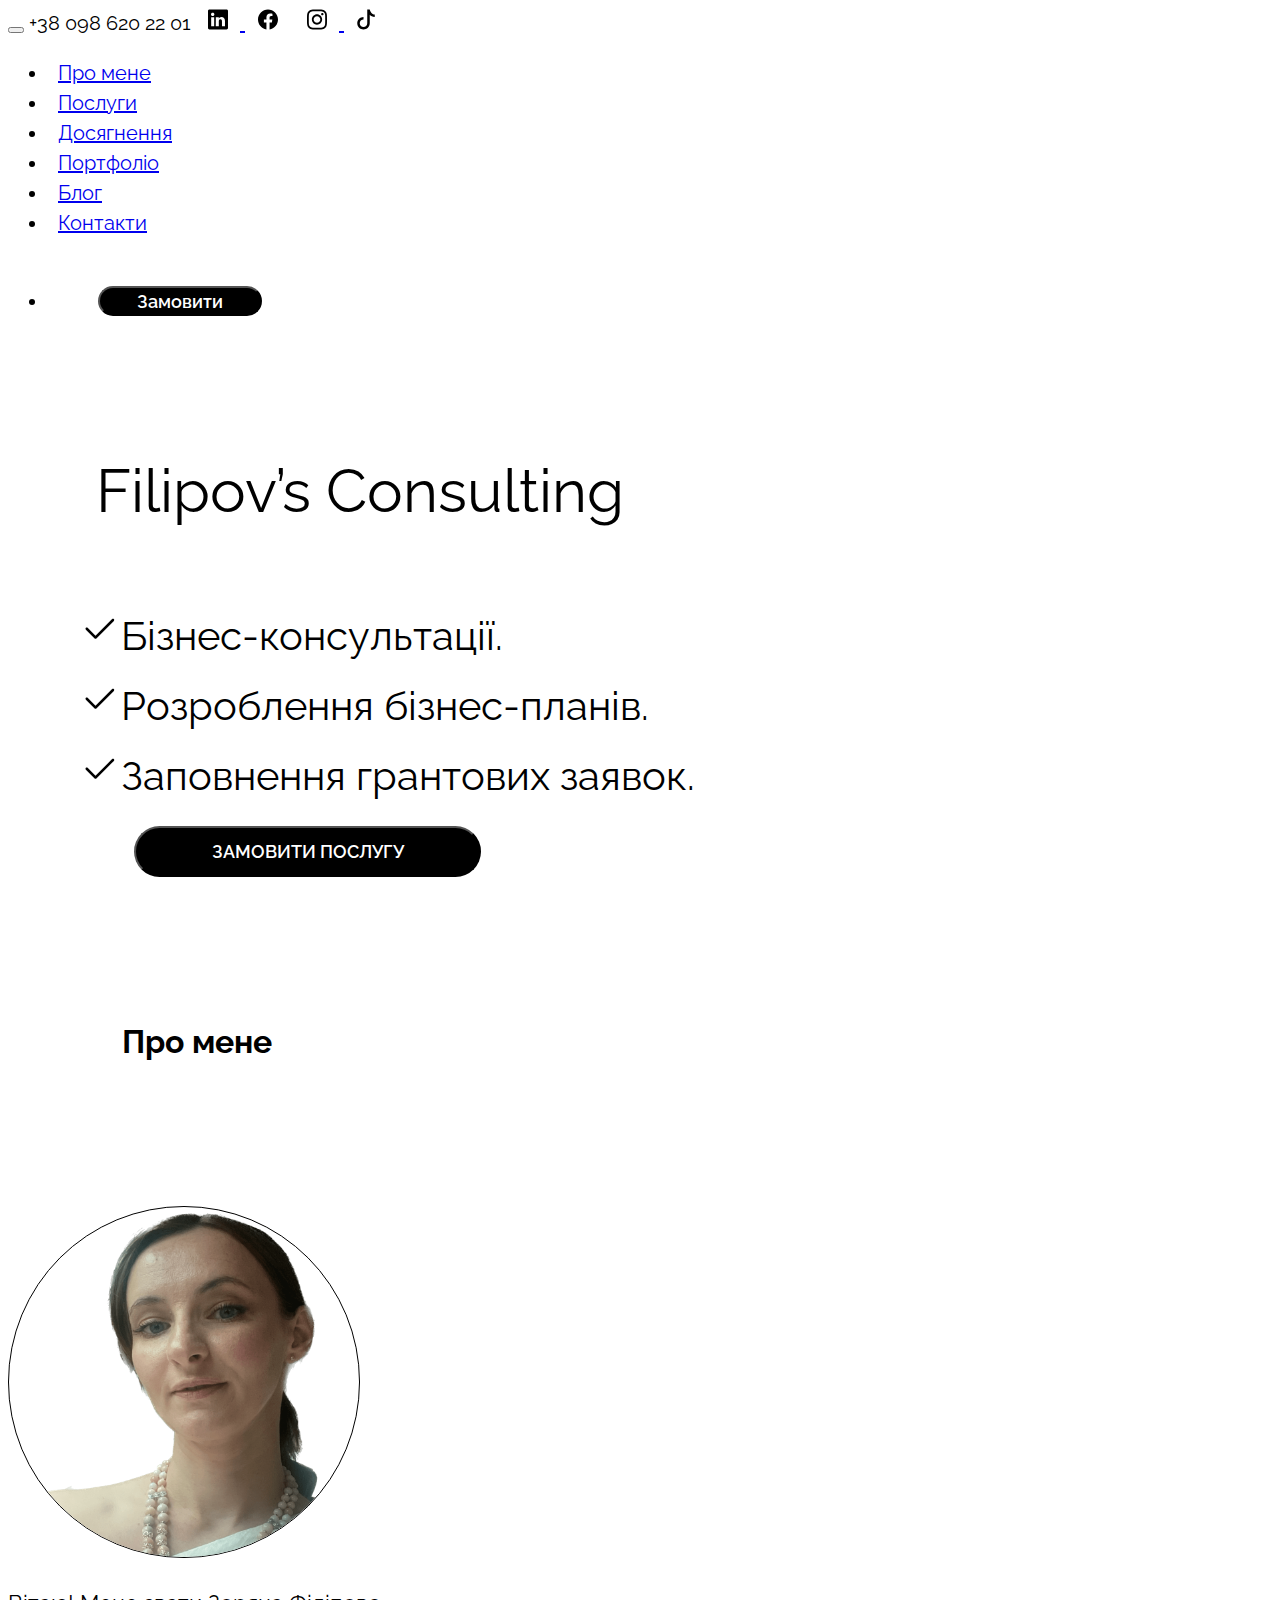
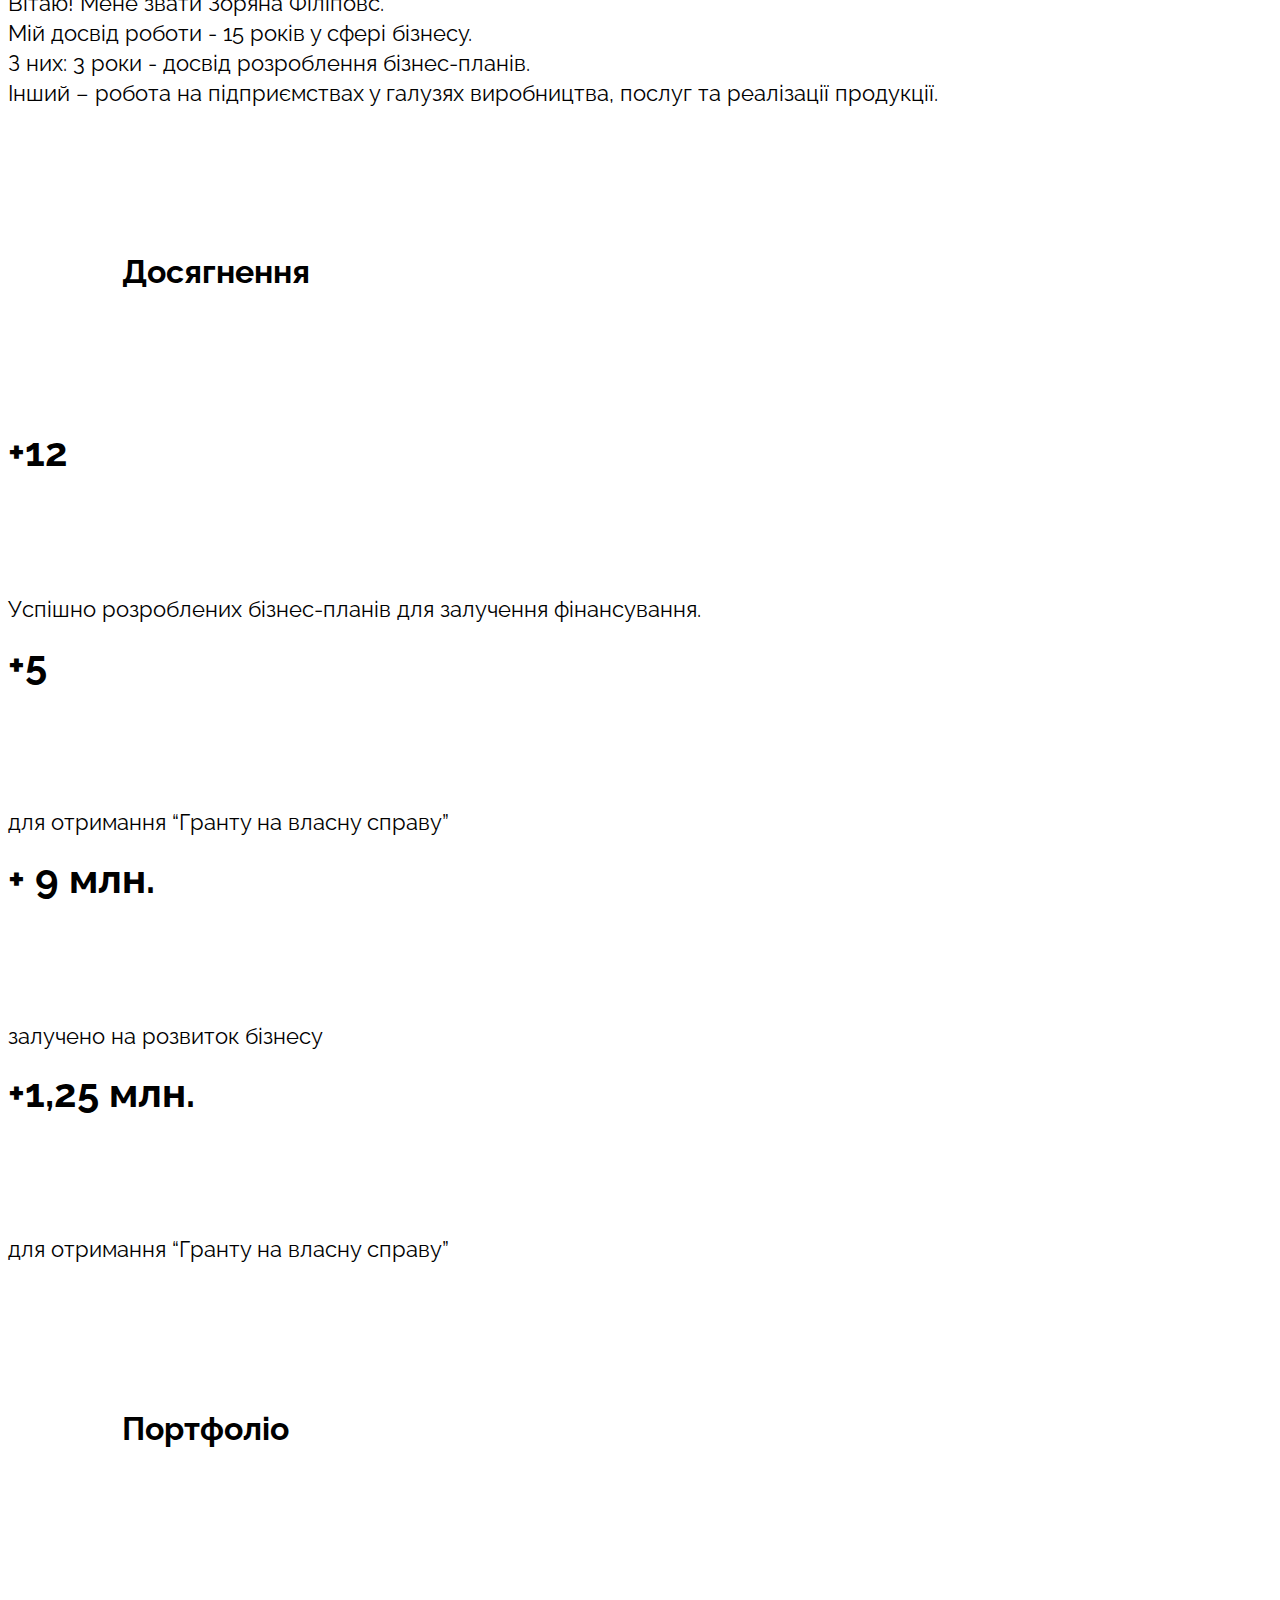
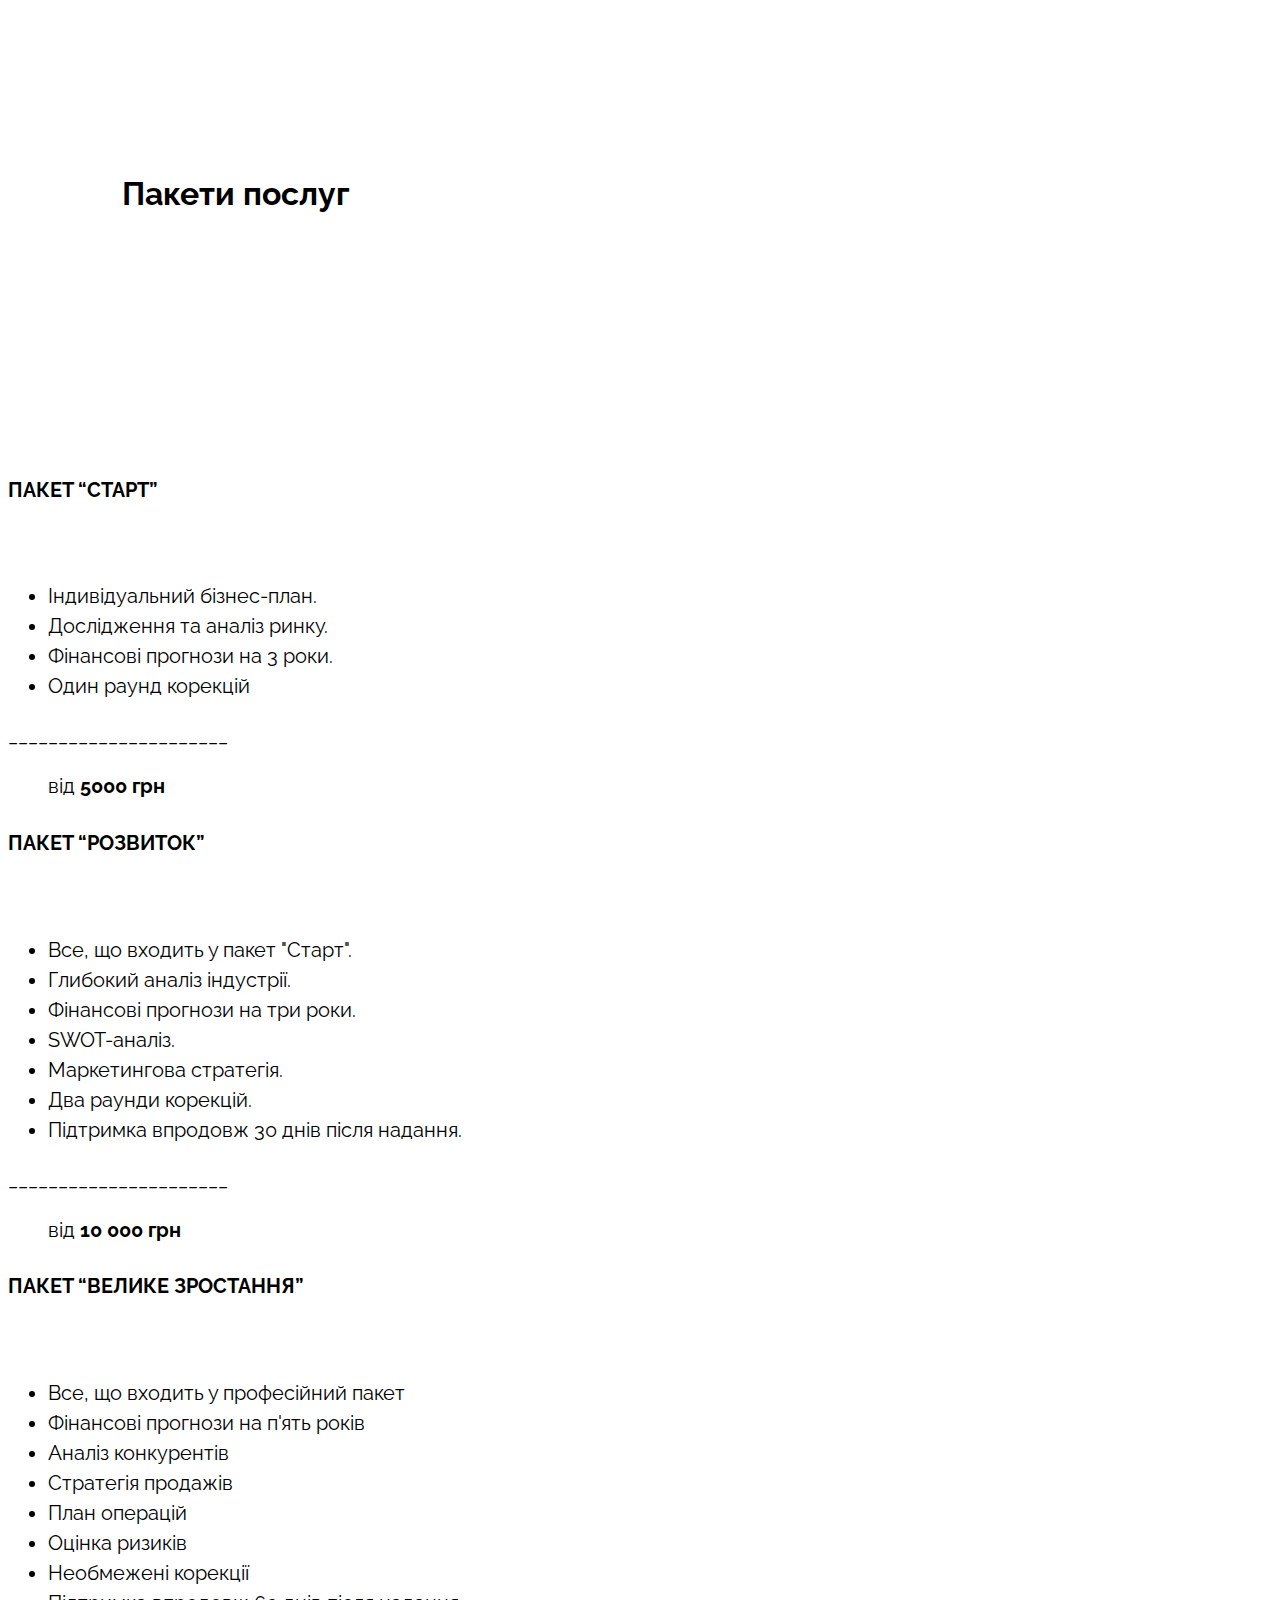
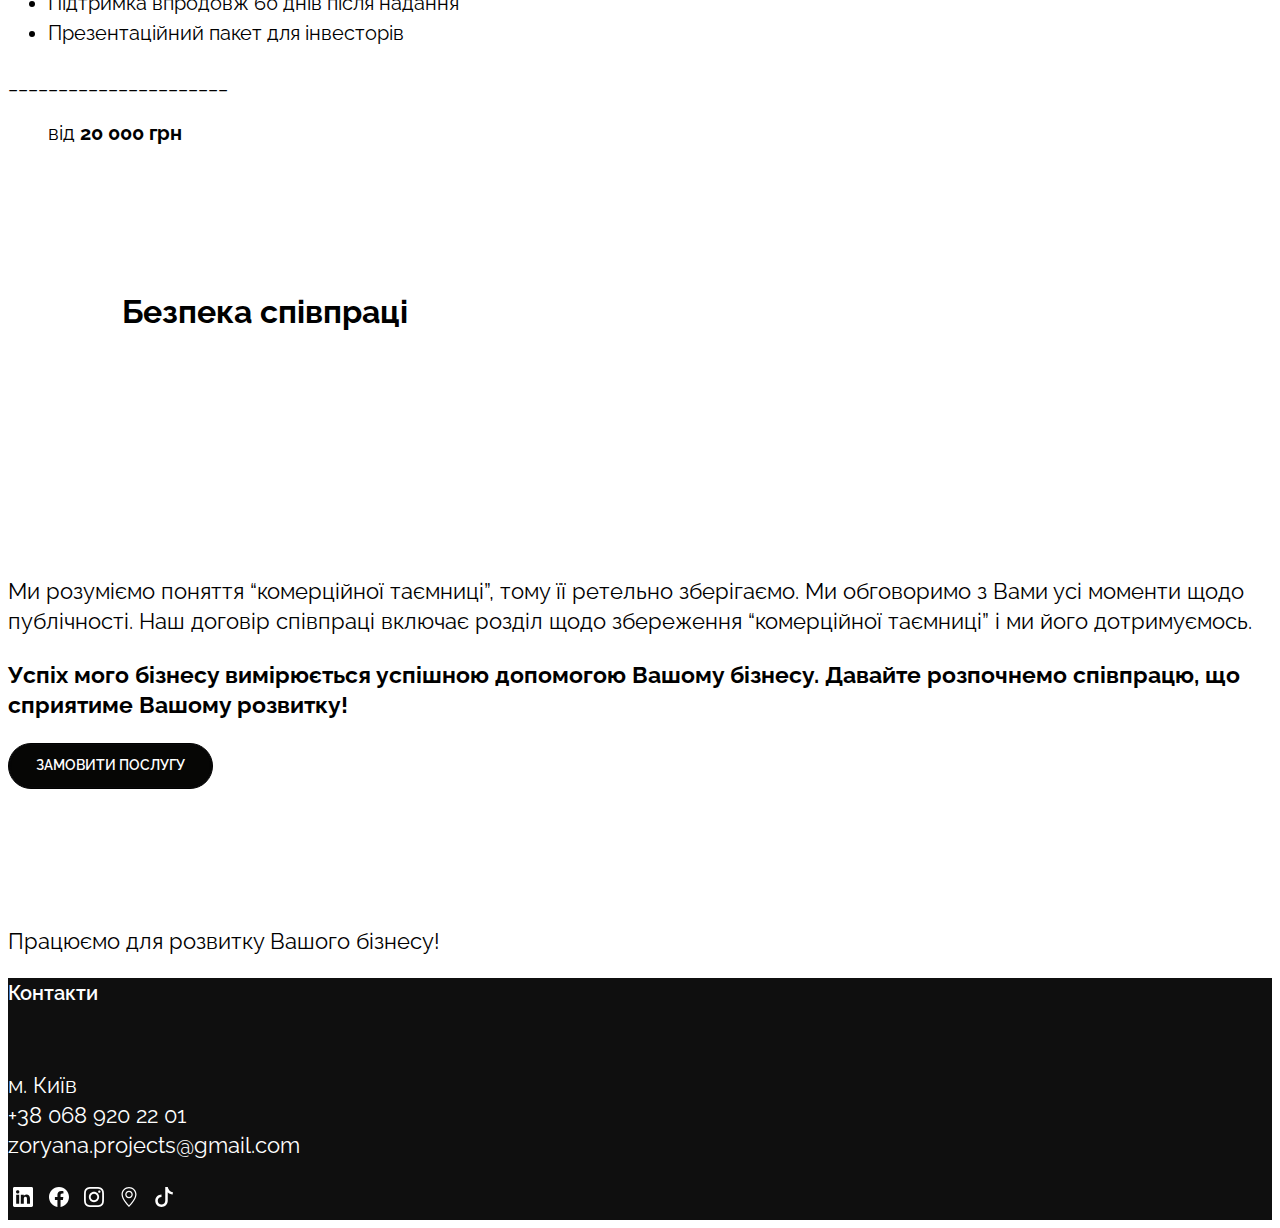
<file: index.html>
<!DOCTYPE html> 
<head>
    <meta charset="utf-8">
    <meta name="description" content="">
  <title>Зоряна Філіповс</title> 
  <meta name="keywords" content=""/>
  <link href=" ">
  <link rel="preconnect" href="https://fonts.googleapis.com">
<link rel="preconnect" href="https://fonts.gstatic.com" crossorigin>
<link href="https://fonts.googleapis.com/css2?family=Raleway&display=swap" rel="stylesheet">
  <link rel="stylesheet" type="text/css" href="style.css">
<link href="https://cdn.jsdelivr.net/npm/bootstrap@5.3.0/dist/css/bootstrap.min.css" rel="stylesheet" integrity="sha384-9ndCyUaIbzAi2FUVXJi0CjmCapSmO7SnpJef0486qhLnuZ2cdeRhO02iuK6FUUVM" crossorigin="anonymous">
</head>
<body>
<!--menu 
<nav class="navbar navbar-expand-lg bg-body-tertiary">
  <div class="container-fluid">
    <a class="navbar-brand" href="#"><svg xmlns="http://www.w3.org/2000/svg" width="20" height="23" viewBox="0 0 20 23" fill="none">
  <path d="M10.4419 5.43306C10.1979 5.18898 9.80214 5.18898 9.55806 5.43306L2.05806 12.9331C1.94085 13.0503 1.875 13.2092 1.875 13.375V22.125C1.875 22.4702 2.15482 22.75 2.5 22.75H8.125C8.47018 22.75 8.75 22.4702 8.75 22.125V17.125H11.25V22.125C11.25 22.4702 11.5298 22.75 11.875 22.75H17.5C17.8452 22.75 18.125 22.4702 18.125 22.125V13.375C18.125 13.2092 18.0592 13.0503 17.9419 12.9331L16.25 11.2411V7.125C16.25 6.77982 15.9702 6.5 15.625 6.5H14.375C14.0298 6.5 13.75 6.77982 13.75 7.125V8.74112L10.4419 5.43306ZM3.125 21.5V13.6339L10 6.75888L16.875 13.6339V21.5H12.5V16.5C12.5 16.1548 12.2202 15.875 11.875 15.875H8.125C7.77982 15.875 7.5 16.1548 7.5 16.5V21.5H3.125Z" fill="black"/>
</svg></a>
    <button class="navbar-toggler" type="button" data-bs-toggle="collapse" data-bs-target="#navbarNav" aria-controls="navbarNav" aria-expanded="false" aria-label="Toggle navigation">
      <span class="navbar-toggler-icon"></span>
    </button>
    <div class="collapse navbar-collapse" id="navbarNav">
      <ul class="navbar-nav">
        <li class="nav-item">
          <a class="nav-link"  href="#">Про мене</a>
        </li>
        <li class="nav-item">
          <a class="nav-link" href="#">Послуги</a>
        </li>
        <li class="nav-item">
          <a class="nav-link" href="#">Досягнення</a>
        </li>
        <li class="nav-item">
          <a class="nav-link" href="#">Портфоліо</a>
        </li>
         <li class="nav-item">
          <a class="nav-link" href="#">Блог</a>
        </li>
         <li class="nav-item">
          <a class="nav-link" href="#">Контакти</a>
        </li>
        <li class="nav-item">
    <a href="forma.html" class="zoryana_btn_style2"><span>ЗАМОВИТИ ПОСЛУГУ</span></a>
        </li>
      </ul>
    </div>
  </div>
</nav>    

end menu -->
<nav class="navbar navbar-expand-lg bg-body-tertiary">
  <div class="container-fluid">
    
    <button class="navbar-toggler" type="button" data-bs-toggle="collapse" data-bs-target="#navbarTogglerDemo01" aria-controls="navbarTogglerDemo01" aria-expanded="false" aria-label="Toggle navigation">
      <span class="navbar-toggler-icon"></span>
    </button>
    
    <!-- Це посилання буде працювати для Android та iPhone. Воно буде відображатись і на ПК, але при натисканні кнопки буде показуватись помилка -->
    <a class="telefon" href="tel:+380986202201">+38 098 620 22 01</a>
    <a href="https://www.linkedin.com/in/zoriana-filipovs-70b57b279/">
       <svg xmlns="http://www.w3.org/2000/svg" width="20" height="21" viewBox="0 0 20 21" fill="none">
          <path d="M0 1.93267C0 1.14164 0.657515 0.5 1.46864 0.5H18.5314C19.3425 0.5 20 1.14164 20 1.93268V19.0673C20 19.8586 19.3425 20.5 18.5314 20.5L1.46864 20.5C0.657515 20.5 0 19.8586 0 19.0673V1.93267ZM6.17922 17.2421V8.21095H3.17745V17.2421H6.17922ZM4.67832 6.9779C5.7251 6.9779 6.37664 6.28441 6.37664 5.41775C6.35713 4.53159 5.7251 3.85734 4.69818 3.85734C3.67136 3.85734 3 4.53159 3 5.41775C3 6.28441 3.65139 6.9779 4.65876 6.9779H4.67832ZM10.8142 17.2421V12.1987C10.8142 11.9288 10.8338 11.6592 10.913 11.4662C11.13 10.9269 11.6239 10.3684 12.4532 10.3684C13.5394 10.3684 13.9739 11.1966 13.9739 12.4106V17.2421H16.9754V12.0638C16.9754 9.2898 15.4945 7.99903 13.5196 7.99903C11.9272 7.99903 11.2133 8.87421 10.8143 9.48959V9.5207H10.7943C10.8009 9.5104 10.8076 9.50003 10.8143 9.48959V8.21095H7.81258C7.85197 9.05837 7.81258 17.2421 7.81258 17.2421H10.8142Z" fill="black"/>
         </svg>
     </a>
    <svg xmlns="http://www.w3.org/2000/svg" width="21" height="21" viewBox="0 0 21 21" fill="none">
    <path d="M20.9997 10.5606C20.9997 5.00374 16.5223 0.499054 10.9991 0.499054C5.47595 0.499054 0.998535 5.00374 0.998535 10.5606C0.998535 15.5826 4.6556 19.745 9.43653 20.4998V13.469H6.89732V10.5606H9.43653V8.34389C9.43653 5.82222 10.9295 4.42933 13.2139 4.42933C14.308 4.42933 15.4525 4.62584 15.4525 4.62584V7.10192H14.1915C12.9491 7.10192 12.5617 7.8775 12.5617 8.67318V10.5606H15.3353L14.8919 13.469H12.5617V20.4998C17.3426 19.745 20.9997 15.5826 20.9997 10.5606Z" fill="black"/>
    </svg>
    <a href="https://www.instagram.com/filipovs_consulting/">
       <svg xmlns="http://www.w3.org/2000/svg" width="20" height="21" viewBox="0 0 20 21" fill="none">
          <path d="M10.0009 0.5C7.28508 0.5 6.94424 0.511875 5.87756 0.560417C4.81297 0.609168 4.08629 0.777711 3.45045 1.02501C2.79274 1.28042 2.23481 1.62209 1.67898 2.17814C1.12272 2.73398 0.78105 3.2919 0.524797 3.94941C0.276878 4.58546 0.108126 5.31234 0.0602089 6.37652C0.0125 7.4432 0 7.78424 0 10.5001C0 13.216 0.0120837 13.5558 0.0604175 14.6224C0.109376 15.687 0.27792 16.4137 0.525006 17.0495C0.780633 17.7073 1.1223 18.2652 1.67835 18.821C2.23398 19.3773 2.7919 19.7198 3.4492 19.9752C4.08546 20.2225 4.81234 20.391 5.87673 20.4398C6.94341 20.4883 7.28403 20.5002 9.99969 20.5002C12.7158 20.5002 13.0556 20.4883 14.1222 20.4398C15.1868 20.391 15.9143 20.2225 16.5506 19.9752C17.2081 19.7198 17.7652 19.3773 18.3208 18.821C18.8771 18.2652 19.2187 17.7073 19.475 17.0498C19.7208 16.4137 19.8896 15.6868 19.9396 14.6226C19.9875 13.556 20 13.216 20 10.5001C20 7.78424 19.9875 7.4434 19.9396 6.37673C19.8896 5.31213 19.7208 4.58546 19.475 3.94962C19.2187 3.2919 18.8771 2.73398 18.3208 2.17814C17.7646 1.62189 17.2083 1.28022 16.55 1.02501C15.9125 0.777711 15.1854 0.609168 14.1208 0.560417C13.0541 0.511875 12.7145 0.5 9.99781 0.5H10.0009ZM9.10385 2.3021C9.3701 2.30169 9.66718 2.3021 10.0009 2.3021C12.671 2.3021 12.9874 2.31169 14.0418 2.3596C15.0168 2.40419 15.546 2.5671 15.8985 2.70398C16.3652 2.88523 16.6979 3.1019 17.0477 3.45191C17.3977 3.80191 17.6143 4.13525 17.796 4.60192C17.9329 4.954 18.096 5.48318 18.1404 6.45819C18.1883 7.51236 18.1987 7.82903 18.1987 10.4978C18.1987 13.1666 18.1883 13.4833 18.1404 14.5374C18.0958 15.5124 17.9329 16.0416 17.796 16.3937C17.6148 16.8604 17.3977 17.1927 17.0477 17.5425C16.6977 17.8925 16.3654 18.1091 15.8985 18.2904C15.5464 18.4279 15.0168 18.5904 14.0418 18.635C12.9876 18.6829 12.671 18.6933 10.0009 18.6933C7.3307 18.6933 7.01424 18.6829 5.96006 18.635C4.98505 18.59 4.45588 18.4271 4.10317 18.2902C3.6365 18.1089 3.30316 17.8923 2.95316 17.5423C2.60315 17.1923 2.38648 16.8598 2.20481 16.3929C2.06794 16.0408 1.90481 15.5116 1.86044 14.5366C1.81252 13.4824 1.80294 13.1658 1.80294 10.4953C1.80294 7.82487 1.81252 7.50986 1.86044 6.45569C1.90502 5.48068 2.06794 4.9515 2.20481 4.599C2.38607 4.13233 2.60315 3.79899 2.95316 3.44899C3.30316 3.09898 3.6365 2.88232 4.10317 2.70065C4.45567 2.56315 4.98505 2.40064 5.96006 2.35585C6.88257 2.31419 7.24008 2.30169 9.10385 2.2996V2.3021ZM15.3389 3.96254C14.6764 3.96254 14.1389 4.49942 14.1389 5.16213C14.1389 5.82464 14.6764 6.36214 15.3389 6.36214C16.0014 6.36214 16.5389 5.82464 16.5389 5.16213C16.5389 4.49962 16.0014 3.96212 15.3389 3.96212V3.96254ZM10.0009 5.36463C7.16487 5.36463 4.86547 7.66403 4.86547 10.5001C4.86547 13.3362 7.16487 15.6345 10.0009 15.6345C12.837 15.6345 15.1356 13.3362 15.1356 10.5001C15.1356 7.66403 12.8368 5.36463 10.0007 5.36463H10.0009ZM10.0009 7.16674C11.8418 7.16674 13.3343 8.65904 13.3343 10.5001C13.3343 12.341 11.8418 13.8335 10.0009 13.8335C8.15988 13.8335 6.66757 12.341 6.66757 10.5001C6.66757 8.65904 8.15988 7.16674 10.0009 7.16674Z" fill="black"/>
        </svg>
    </a>
    <svg xmlns="http://www.w3.org/2000/svg" width="20" height="21" viewBox="0 0 20 21" fill="none">
    <path d="M11.25 0.500013L13.7257 0.5C13.9045 1.39376 14.4007 2.52132 15.2688 3.63993C16.1193 4.736 17.2464 5.50001 18.75 5.50001V8.00001C16.5583 8.00001 14.9113 6.98306 13.75 5.71424V14.25C13.75 17.7018 10.9518 20.5 7.5 20.5C4.04822 20.5 1.25 17.7018 1.25 14.25C1.25 10.7982 4.04822 8.00001 7.5 8.00001V10.5C5.42893 10.5 3.75 12.1789 3.75 14.25C3.75 16.3211 5.42893 18 7.5 18C9.57107 18 11.25 16.3211 11.25 14.25V0.500013Z" fill="black"/>
    </svg>
    <div class="collapse navbar-collapse" id="navbarTogglerDemo01">
     
      <ul class="navbar-nav me-auto mb-2 mb-lg-0">
        <li class="nav-item">
          <a class="nav-link active" aria-current="page" href="#">Про мене</a>
        </li>
        <li class="nav-item">
          <a class="nav-link" href="#">Послуги</a>
        </li>
         <li class="nav-item">
          <a class="nav-link" href="#">Досягнення</a>
        </li>
        <li class="nav-item">
          <a class="nav-link" href="#">Портфоліо</a>
        </li>
        <li class="nav-item">
          <a class="nav-link" href="#">Блог</a>
        </li>
        <li class="nav-item">
          <a class="nav-link" href="#">Контакти</a>
        </li>
        <li class="nav-item">
          <button type="button" class="zoryana_btn_style"><span>Замовити</span></button>
        </li>
      </ul>
     
    </div>
  </div>
</nav>
<!--main block -->
<div class="container mainblock">
   <div class="row">
    <div class="col-lg-8 col-sm-12">
      <h1>Filipov’s Consulting</h1>
      <div class="poslugy">
      <ol>
        <li><svg xmlns="http://www.w3.org/2000/svg"  height="1em" viewBox="0 0 17 16" fill="none">
  <path d="M14.3536 3.64645C14.5488 3.84171 14.5488 4.15829 14.3536 4.35355L7.35355 11.3536C7.25979 11.4473 7.13261 11.5 7 11.5C6.86739 11.5 6.74021 11.4473 6.64645 11.3536L3.14645 7.85355C2.95118 7.65829 2.95118 7.34171 3.14645 7.14645C3.34171 6.95118 3.65829 6.95118 3.85355 7.14645L7 10.2929L13.6464 3.64645C13.8417 3.45118 14.1583 3.45118 14.3536 3.64645Z" fill="black"/>
</svg>Бізнес-консультації.</li>
        <li><svg xmlns="http://www.w3.org/2000/svg"  height="1em" viewBox="0 0 17 16" fill="none">
  <path d="M14.3536 3.64645C14.5488 3.84171 14.5488 4.15829 14.3536 4.35355L7.35355 11.3536C7.25979 11.4473 7.13261 11.5 7 11.5C6.86739 11.5 6.74021 11.4473 6.64645 11.3536L3.14645 7.85355C2.95118 7.65829 2.95118 7.34171 3.14645 7.14645C3.34171 6.95118 3.65829 6.95118 3.85355 7.14645L7 10.2929L13.6464 3.64645C13.8417 3.45118 14.1583 3.45118 14.3536 3.64645Z" fill="black"/>
</svg>Розроблення бізнес-планів.</li>
        <li><svg xmlns="http://www.w3.org/2000/svg"  height="1em" viewBox="0 0 17 16" fill="none">
  <path d="M14.3536 3.64645C14.5488 3.84171 14.5488 4.15829 14.3536 4.35355L7.35355 11.3536C7.25979 11.4473 7.13261 11.5 7 11.5C6.86739 11.5 6.74021 11.4473 6.64645 11.3536L3.14645 7.85355C2.95118 7.65829 2.95118 7.34171 3.14645 7.14645C3.34171 6.95118 3.65829 6.95118 3.85355 7.14645L7 10.2929L13.6464 3.64645C13.8417 3.45118 14.1583 3.45118 14.3536 3.64645Z" fill="black"/>
</svg>Заповнення грантових заявок.</li>
      </ol>
       </div>
       <button type="button" class="zoryana_btn_style2"><span>ЗАМОВИТИ ПОСЛУГУ</span></button>
      <h2>Про мене</h2> 
      </div>
    <div class="col-lg-4 col-sm-12 foto">
      <img src="zoryana_m.png">
    </div>
    </div>
</div>
<!--end main block -->
<div class="container promene">
  <div class="row">
    <div class="col-lg-6  col-sm-12">
      <p>Вітаю! Мене звати Зоряна Філіповс.<br>
         Мій досвід роботи - 15 років у сфері бізнесу.<br> З них: 
         3 роки - досвід розроблення бізнес-планів. <br>
         Інший – робота на підприємствах у галузях виробництва, послуг та реалізації продукції.</p>
    </div>
  </div>
  
</div>
<div class="container">
  <div class="row">
    <h2>Досягнення</h2>
    <div class="col-lg-3 col-sm-6">
      <h1>+12</h1>
      <p>Успішно розроблених бізнес-планів для залучення фінансування.</p>
    </div>
    <div class="col-lg-3 col-sm-6">
      <h1>+5</h1>
      <p>для отримання “Гранту на власну справу”</p>
    </div>
    <div class="col-lg-3 col-sm-6">
      <h1>+ 9 млн.</h1>
      <p>залучено на розвиток бізнесу</p>
    </div>
    <div class="col-lg-3 col-sm-6">
      <h1>+1,25 млн.</h1>
      <p>для отримання “Гранту на власну справу”</p>
    </div>
  </div>
</div>
<!--portfolio -->
<div class="container">
  <div class="row">
    <h2>Портфоліо</h2><br><br><br>
    <div class="col-lg-4 col-sm-12">
      <iframe width=100% height=100% src="https://www.youtube.com/embed/L5n5hI2j0go" title="YouTube video player" frameborder="0" allow="accelerometer; autoplay; clipboard-write; encrypted-media; gyroscope; picture-in-picture; web-share" allowfullscreen></iframe>
    </div>
    <div class="col-lg-4 col-sm-12">
      <iframe width=100% height=100% src="https://www.youtube.com/embed/L5n5hI2j0go" title="YouTube video player" frameborder="0" allow="accelerometer; autoplay; clipboard-write; encrypted-media; gyroscope; picture-in-picture; web-share" allowfullscreen></iframe>
    </div>
    <div class="col-lg-4 col-sm-12">
      <iframe width=100% height=100% src="https://www.youtube.com/embed/L5n5hI2j0go" title="YouTube video player" frameborder="0" allow="accelerometer; autoplay; clipboard-write; encrypted-media; gyroscope; picture-in-picture; web-share" allowfullscreen></iframe>
    </div>
  </div>
</div><br><br><br>
<!--end portfolio -->

<!--vidguky -->
<div class="container">
    <h2>Відгуки клієнтів</h2><br><br><br>
  <div class="row">
    <div class="col-lg-4 col-sm-12">
      <iframe width=100% height=100% src="https://www.youtube.com/embed/L5n5hI2j0go" title="YouTube video player" frameborder="0" allow="accelerometer; autoplay; clipboard-write; encrypted-media; gyroscope; picture-in-picture; web-share" allowfullscreen></iframe>
    </div>
    <div class="col-lg-4 col-sm-12">
      <iframe width=100% height=100% src="https://www.youtube.com/embed/L5n5hI2j0go" title="YouTube video player" frameborder="0" allow="accelerometer; autoplay; clipboard-write; encrypted-media; gyroscope; picture-in-picture; web-share" allowfullscreen></iframe>
    </div>
    <div class="col-lg-4 col-sm-12">
      <iframe width=100% height=100% src="https://www.youtube.com/embed/L5n5hI2j0go" title="YouTube video player" frameborder="0" allow="accelerometer; autoplay; clipboard-write; encrypted-media; gyroscope; picture-in-picture; web-share" allowfullscreen></iframe>
    </div>
  </div>
</div><br><br><br>
<!--end vidguky -->

<!--poslugi -->
<div class="container">
  <div class="row">
    <h2>Пакети послуг</h2><br><br><br>
    <div class="col-lg-4 col-sm-12">
     <h4>Пакет “Старт”</h4><br>
      <ul style="list-style-type:disc;">
         <li> Індивідуальний бізнес-план.</li>
         <li>Дослідження та аналіз ринку.</li>
         <li>Фінансові прогнози на 3 роки.</li>
          <li>Один раунд корекцій</li>
      </ul>
          ______________________
      <ul style="list-style-type: none;">
        <li>  від <strong>5000 грн</strong> </li>
      </ul>
    
    </div>
    <div class="col-lg-4 col-sm-12">
<h4>Пакет “Розвиток”</h4><br>
      <ul style="list-style-type:disc;">
         <li> Все, що входить у пакет "Старт".</li>
         <li>Глибокий аналіз індустрії.</li>
         <li>Фінансові прогнози на три роки.</li>
          <li>SWOT-аналіз.</li>
          <li>Маркетингова стратегія.</li>
          <li>Два раунди корекцій.</li>
         <li>Підтримка впродовж 30 днів після надання.</li>
      </ul>
        ______________________
      <ul style="list-style-type: none;">
        <li>  від <strong>10 000 грн</strong> </li>
      </ul>
    </div>
    <div class="col-lg-4 col-sm-12">
      <h4>Пакет “Велике зростання”</h4><br>
      <ul style="list-style-type:disc;">
        <li>Все, що входить у професійний пакет</li>
         <li> Фінансові прогнози на п'ять років</li>
         <li>Аналіз конкурентів</li>
         <li>Стратегія продажів</li>
          <li>План операцій</li>
          <li>Оцінка ризиків</li>
         <li>Необмежені корекції</li>
          <li>Підтримка впродовж 60 днів після надання</li>
          <li>Презентаційний пакет для інвесторів</li>
      </ul>
       ______________________
      <ul style="list-style-type: none;">
        <li>  від <strong>20 000 грн</strong> </li>
      </ul>
    </div>
  </div>
</div>
<!--end poslugi -->

<!--bezpeka spivpraci -->

<div class="container">
  <h2>Безпека співпраці</h2>
  <p>Ми розуміємо поняття “комерційної таємниці”, тому її ретельно зберігаємо.
Ми обговоримо з Вами усі моменти щодо публічності. 
Наш договір співпраці включає розділ щодо збереження “комерційної таємниці” і ми його дотримуємось.
</p>

<h3>Успіх мого бізнесу вимірюється успішною допомогою Вашому бізнесу.
Давайте розпочнемо співпрацю, що сприятиме Вашому розвитку!</h3>

</div>
<!--end bezpeka spivpraci -->

<!--forma zamovyty poslugu -->
<div class="container">
    <div class="row">
         <div class="col-md-8 offset-md-4">
       <button class="my_oval_botton"><span>ЗАМОВИТИ ПОСЛУГУ</span></button>
     </div>
     </div>
</div>
<!-- end forma zamovyty poslugu -->
<div class="container">
  <p>Працюємо для розвитку Вашого бізнесу!</p>
</div>

<footer>
  <div class="container">
    <div class="row">
      <div class="col-lg-10 col-sm-12">
       <h3>Контакти </h3>
       <p>м. Київ<br>
       +38 068 920 22 01 <br>
       zoryana.projects@gmail.com
      </p>
      </div>
      <div class="col-lg-2 col-sm-12">
        <svg xmlns="http://www.w3.org/2000/svg" width="20" height="20" viewBox="0 0 20 20" fill="none">
        <path d="M0 1.43267C0 0.641641 0.657515 0 1.46864 0H18.5314C19.3425 0 20 0.641644 20 1.43268V18.5673C20 19.3586 19.3425 20 18.5314 20L1.46864 20C0.657515 20 0 19.3586 0 18.5673V1.43267ZM6.17922 16.7421V7.71095H3.17745V16.7421H6.17922ZM4.67832 6.4779C5.7251 6.4779 6.37664 5.78441 6.37664 4.91775C6.35713 4.03159 5.7251 3.35734 4.69818 3.35734C3.67136 3.35734 3 4.03159 3 4.91775C3 5.78441 3.65139 6.4779 4.65876 6.4779H4.67832ZM10.8142 16.7421V11.6987C10.8142 11.4288 10.8338 11.1592 10.913 10.9662C11.13 10.4269 11.6239 9.86838 12.4532 9.86838C13.5394 9.86838 13.9739 10.6966 13.9739 11.9106V16.7421H16.9754V11.5638C16.9754 8.7898 15.4945 7.49903 13.5196 7.49903C11.9272 7.49903 11.2133 8.37421 10.8143 8.98959V9.0207H10.7943C10.8009 9.0104 10.8076 9.00003 10.8143 8.98959V7.71095H7.81258C7.85197 8.55837 7.81258 16.7421 7.81258 16.7421H10.8142Z" fill="white"/>
        </svg>
        <svg xmlns="http://www.w3.org/2000/svg" width="21" height="20" viewBox="0 0 21 20" fill="none">
        <path d="M20.9997 10.0605C20.9997 4.50371 16.5223 -0.000976562 10.9991 -0.000976562C5.47595 -0.000976562 0.998535 4.50371 0.998535 10.0605C0.998535 15.0825 4.6556 19.245 9.43653 19.9998V12.9689H6.89732V10.0605H9.43653V7.84386C9.43653 5.32219 10.9295 3.9293 13.2139 3.9293C14.308 3.9293 15.4525 4.12581 15.4525 4.12581V6.60189H14.1915C12.9491 6.60189 12.5617 7.37747 12.5617 8.17315V10.0605H15.3353L14.8919 12.9689H12.5617V19.9998C17.3426 19.245 20.9997 15.0825 20.9997 10.0605Z" fill="white"/>
        </svg>
       <svg xmlns="http://www.w3.org/2000/svg" width="20" height="20" viewBox="0 0 20 20" fill="none">
       <path d="M10.0009 0C7.28508 0 6.94424 0.0118753 5.87756 0.0604175C4.81297 0.109168 4.08629 0.277711 3.45045 0.525006C2.79274 0.780425 2.23481 1.12209 1.67898 1.67814C1.12272 2.23398 0.78105 2.7919 0.524797 3.44941C0.276878 4.08546 0.108126 4.81234 0.0602089 5.87652C0.0125 6.9432 0 7.28424 0 10.0001C0 12.716 0.0120837 13.0558 0.0604175 14.1224C0.109376 15.187 0.27792 15.9137 0.525006 16.5495C0.780633 17.2073 1.1223 17.7652 1.67835 18.321C2.23398 18.8773 2.7919 19.2198 3.4492 19.4752C4.08546 19.7225 4.81234 19.891 5.87673 19.9398C6.94341 19.9883 7.28403 20.0002 9.99969 20.0002C12.7158 20.0002 13.0556 19.9883 14.1222 19.9398C15.1868 19.891 15.9143 19.7225 16.5506 19.4752C17.2081 19.2198 17.7652 18.8773 18.3208 18.321C18.8771 17.7652 19.2187 17.2073 19.475 16.5498C19.7208 15.9137 19.8896 15.1868 19.9396 14.1226C19.9875 13.056 20 12.716 20 10.0001C20 7.28424 19.9875 6.9434 19.9396 5.87673C19.8896 4.81213 19.7208 4.08546 19.475 3.44962C19.2187 2.7919 18.8771 2.23398 18.3208 1.67814C17.7646 1.12189 17.2083 0.780216 16.55 0.525006C15.9125 0.277711 15.1854 0.109168 14.1208 0.0604175C13.0541 0.0118753 12.7145 0 9.99781 0H10.0009ZM9.10385 1.8021C9.3701 1.80169 9.66718 1.8021 10.0009 1.8021C12.671 1.8021 12.9874 1.81169 14.0418 1.8596C15.0168 1.90419 15.546 2.0671 15.8985 2.20398C16.3652 2.38523 16.6979 2.6019 17.0477 2.95191C17.3977 3.30191 17.6143 3.63525 17.796 4.10192C17.9329 4.454 18.096 4.98318 18.1404 5.95819C18.1883 7.01236 18.1987 7.32903 18.1987 9.99781C18.1987 12.6666 18.1883 12.9833 18.1404 14.0374C18.0958 15.0124 17.9329 15.5416 17.796 15.8937C17.6148 16.3604 17.3977 16.6927 17.0477 17.0425C16.6977 17.3925 16.3654 17.6091 15.8985 17.7904C15.5464 17.9279 15.0168 18.0904 14.0418 18.135C12.9876 18.1829 12.671 18.1933 10.0009 18.1933C7.3307 18.1933 7.01424 18.1829 5.96006 18.135C4.98505 18.09 4.45588 17.9271 4.10317 17.7902C3.6365 17.6089 3.30316 17.3923 2.95316 17.0423C2.60315 16.6923 2.38648 16.3598 2.20481 15.8929C2.06794 15.5408 1.90481 15.0116 1.86044 14.0366C1.81252 12.9824 1.80294 12.6658 1.80294 9.99531C1.80294 7.32487 1.81252 7.00986 1.86044 5.95569C1.90502 4.98068 2.06794 4.4515 2.20481 4.099C2.38607 3.63233 2.60315 3.29899 2.95316 2.94899C3.30316 2.59898 3.6365 2.38232 4.10317 2.20065C4.45567 2.06315 4.98505 1.90064 5.96006 1.85585C6.88257 1.81419 7.24008 1.80169 9.10385 1.7996V1.8021ZM15.3389 3.46254C14.6764 3.46254 14.1389 3.99942 14.1389 4.66213C14.1389 5.32464 14.6764 5.86214 15.3389 5.86214C16.0014 5.86214 16.5389 5.32464 16.5389 4.66213C16.5389 3.99962 16.0014 3.46212 15.3389 3.46212V3.46254ZM10.0009 4.86463C7.16487 4.86463 4.86547 7.16403 4.86547 10.0001C4.86547 12.8362 7.16487 15.1345 10.0009 15.1345C12.837 15.1345 15.1356 12.8362 15.1356 10.0001C15.1356 7.16403 12.8368 4.86463 10.0007 4.86463H10.0009ZM10.0009 6.66674C11.8418 6.66674 13.3343 8.15904 13.3343 10.0001C13.3343 11.841 11.8418 13.3335 10.0009 13.3335C8.15988 13.3335 6.66757 11.841 6.66757 10.0001C6.66757 8.15904 8.15988 6.66674 10.0009 6.66674Z" fill="white"/>
       </svg>
        <svg xmlns="http://www.w3.org/2000/svg" width="20" height="20" viewBox="0 0 20 20" fill="none">
       <path d="M15.2072 11.1747C14.5522 12.5019 13.6656 13.8251 12.7572 15.0126C11.8517 16.1963 10.943 17.221 10.2596 17.9506C10.1688 18.0475 10.0821 18.1391 10 18.2251C9.91793 18.1391 9.83121 18.0475 9.7404 17.9506C9.05697 17.221 8.14835 16.1963 7.24281 15.0126C6.33443 13.8251 5.44781 12.5019 4.79279 11.1747C4.13101 9.83384 3.75 8.57738 3.75 7.5C3.75 4.04822 6.54822 1.25 10 1.25C13.4518 1.25 16.25 4.04822 16.25 7.5C16.25 8.57738 15.869 9.83384 15.2072 11.1747ZM10 20C10 20 17.5 12.8921 17.5 7.5C17.5 3.35786 14.1421 0 10 0C5.85786 0 2.5 3.35786 2.5 7.5C2.5 12.8921 10 20 10 20Z" fill="white"/>
       <path d="M10 10C8.61929 10 7.5 8.88071 7.5 7.5C7.5 6.11929 8.61929 5 10 5C11.3807 5 12.5 6.11929 12.5 7.5C12.5 8.88071 11.3807 10 10 10ZM10 11.25C12.0711 11.25 13.75 9.57107 13.75 7.5C13.75 5.42893 12.0711 3.75 10 3.75C7.92893 3.75 6.25 5.42893 6.25 7.5C6.25 9.57107 7.92893 11.25 10 11.25Z" fill="white"/>
       </svg>
       <svg xmlns="http://www.w3.org/2000/svg" width="20" height="20" viewBox="0 0 20 20" fill="none">
       <path d="M11.25 1.27405e-05L13.7257 0C13.9045 0.893764 14.4007 2.02132 15.2688 3.13993C16.1193 4.236 17.2464 5.00001 18.75 5.00001V7.50001C16.5583 7.50001 14.9113 6.48306 13.75 5.21424V13.75C13.75 17.2018 10.9518 20 7.5 20C4.04822 20 1.25 17.2018 1.25 13.75C1.25 10.2982 4.04822 7.50001 7.5 7.50001V10C5.42893 10 3.75 11.6789 3.75 13.75C3.75 15.8211 5.42893 17.5 7.5 17.5C9.57107 17.5 11.25 15.8211 11.25 13.75V1.27405e-05Z" fill="white"/>
       </svg>


      </div>
    </div>
  </div>
</footer>
<script src="https://cdn.jsdelivr.net/npm/bootstrap@5.3.0/dist/js/bootstrap.bundle.min.js" integrity="sha384-geWF76RCwLtnZ8qwWowPQNguL3RmwHVBC9FhGdlKrxdiJJigb/j/68SIy3Te4Bkz" crossorigin="anonymous"></script>  
</body>
</file>
<file: style.css>
body{
 font-family: Raleway;
font-size: 20px;
font-style: normal;
font-weight: 400;
line-height: 150%;
}

.telefon {
 text-decoration: none;
 color: #000;
}

.navbar svg {margin: 0 12px;}

#navbarTogglerDemo01 {
 font-family: Raleway;
font-size: 20px;
font-style: normal;
font-weight: 400;
line-height: 150%;

}

#navbarTogglerDemo01  li{
padding-left: 10px;
margin-right: 20px;
}

.navbar-brand{ margin-top: -1%; margin-left: 80px;}

.mainblock { padding-top: 80px;}

.mainblock h1 { margin-left: 7%;}

.navbar-nav button {margin-left: 40px;}

.zoryana_btn_style{
display: flex;
width: 146px;
height: 30px;
padding: 10px 80px;
justify-content: center;
align-items: center;
gap: 10px;
flex-shrink: 0;
border-radius: 30px;
background: #000;
margin-top: 4%;
}

.zoryana_btn_style span{
color: #FFF;
font-family: Raleway;
font-size: 18px;
font-style: normal;
font-weight: 600;
line-height: 150%; /* 27px */
}

.navbar-nav button span{
font-family: Raleway;
font-size: 18px;
font-style: normal;
font-weight: 600;
line-height: 150%;
}

.mainblock h1{
font-family: Raleway;
font-size: 3em;
font-style: normal;
font-weight: 400;
line-height: normal;

}

.poslugy{margin-top: 80px;}

.poslugy li {
font-family: Raleway;
font-size: 2em;
font-style: normal;
font-weight: 400;
line-height: 150%; /* 48px */
}

ol{
    list-style: none;
}
ol > li{
    padding-left: 20px;
    position: relative;
    margin: 10px;
}
ol > li:before{
   /* content: '✔';*/
    position: absolute; top: 0; left: 0;
    color: black;
}

.zoryana_btn_style2{
display: flex;
width: 347px;
padding: 10px ;
justify-content: center;
align-items: center;
gap: 10px;
border-radius: 30px;
background: #000;
margin-left: 10%;
}

.zoryana_btn_style2 span{
color: #FFF;
font-family: Raleway;
font-size: 18px;
font-style: normal;
font-weight: 600;
line-height: 150%; /* 27px */
}

.promene p{padding-top: 0; margin-left: 0;}
.promene {padding-left: 0;}
.foto img{ 
width: 350px;
height: 350px;
border-radius: 350px;
border: 1px solid #000;
/*background: url(<path-to-image>),
 lightgray 13.591px -7.299px / 87.212% 146.685% no-repeat;
*/
}

p {
padding-top: 100px;
font-size: 22px;
font-family: Raleway;
}

h4 {
    text-transform: uppercase;
}

h2 {
padding: 9%;
font-size: 32px;
font-style: normal;
font-weight: 700;
line-height: 150%; /* 48px */
}

.my_oval_botton {
 display: inline-block;
    box-sizing: border-box;
    padding: 1px;
    margin: 0 15px 15px 0;
    outline: none;
    border: 1px solid #000000;
    border-radius: 25px;
    height: 46px;
    line-height: 0;
    font-size: 14px;
    font-weight: 500;
    text-decoration: none;
    color: #080707;
    background-color: #0a0a0a;
    position: relative;
    overflow: hidden;
    vertical-align: top;
    cursor: pointer;
    user-select: none;
    appearance: none;
    touch-action: manipulation;
    font-family: Raleway;

}


.my_oval_botton span {
    display: block;
    box-sizing: border-box;
    padding: 0 25px;   
    height: 42px;
    line-height: 38px;   
    border: 1px solid #060606;
    border-radius: 25px;   
    font-size: 14px;
    color: #FFFFFF;
    background:  #060605;
    text-align: center;
    font-weight: 600;
    font-family: Raleway;
}


footer {
    width: 100%;

flex-shrink: 0;
background: #0F0F0F;
}
footer svg {
margin: 5px;
}

footer  h3 {
color: #FFF;
font-family: Raleway;
font-size: 20px;
font-style: normal;
font-weight: 600;
line-height: 150%; /* 30px */
margin-bottom: -60px;
}

footer p {
    color: #FFF;
}
</file>
